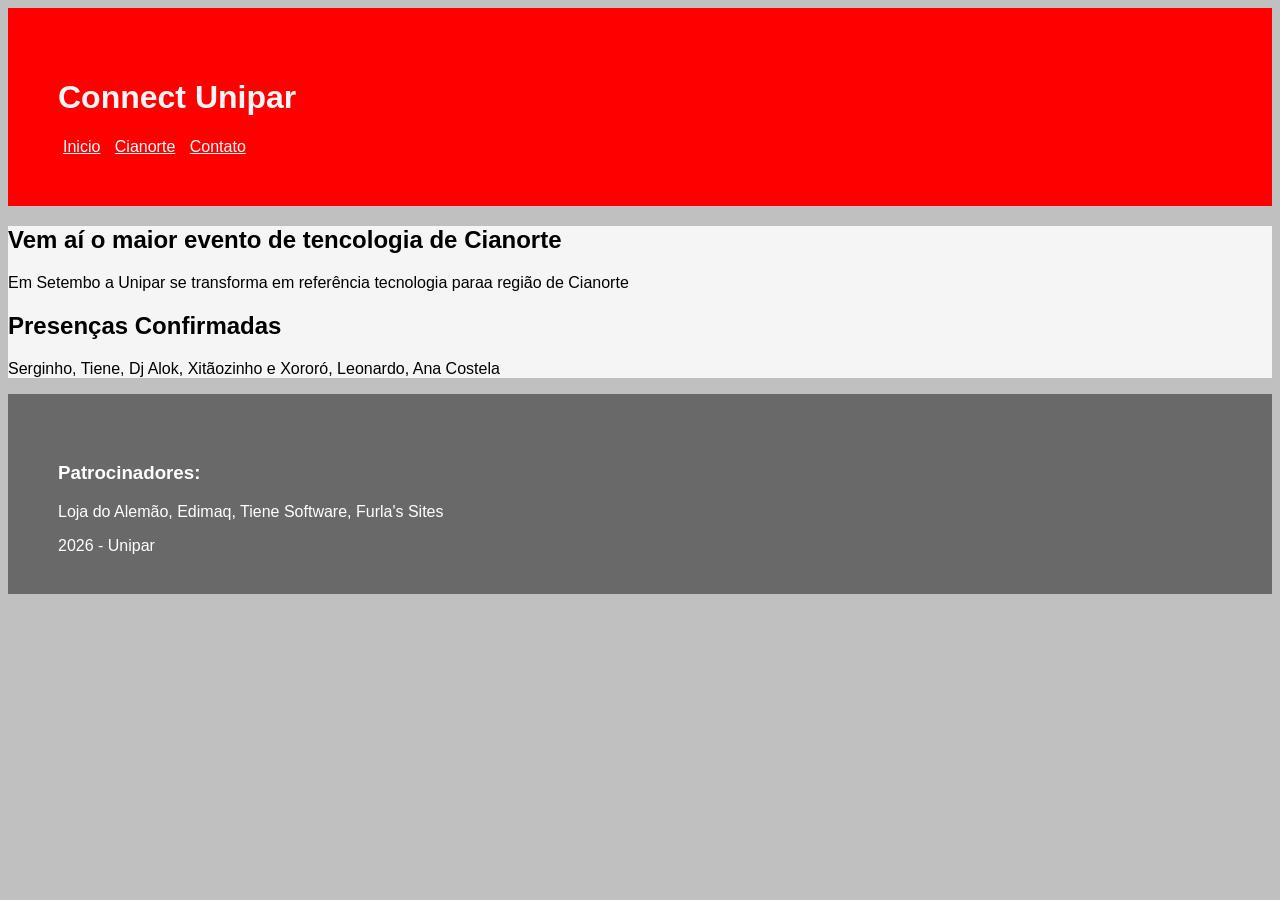
<file: index.html>
<!DOCTYPE html>
<html lang="pt-BR">
<head>
    <meta charset="UTF-8">
    <meta name="viewport" content="width=device-width, initial-scale=1.0">
    <title>Connect - Unipar</title>
    <link rel="stylesheet" href="css.css"><!-- link da folha de estilos-->
</head>
<body>
    <!-- header é diferente do head, o head nao aparece para o usuario final e porta as configuraões
     -->
    <header> <!-- o Header é o cabeçalho da página-->
        <h1>Connect Unipar</h1> <!-- Em SEO e nas boas praticas, só  <h1> por página -->
   <nav>
    <!-- o NAV, de NAVigator é a sessão  responsável pelos links (menu) da pagina-->
  <a href=" index.html">Inicio</a><!-- Link  para esta ou outras páginas-->
    <a href="cianorte.html">Cianorte</a>
    <a href="contato.html">Contato</a>
</nav>
 </header>
<main>
<!-- Mainé a parte principal de  uma página, ajuda na semântica,so SEO e na acessibilidade-->
 <h2>Vem aí o maior  evento de tencologia de Cianorte</h2>
 <!--H2 é um titulo de nivel 2, um subtítulo, diferente do H1, pode ser usado mais vezes (use com parcimõnia)-->
<p> Em Setembo a Unipar se transforma em referência tecnologia paraa região de Cianorte
</p><!-- O bom e velho paragrafo-->
<section> <!-- O section é uma agregação de conteúdos, você pode usar um ou mais --> 
    <h2> Presenças Confirmadas</h2>
    <p> Serginho, Tiene, Dj Alok, Xitãozinho e Xororó, Leonardo, Ana Costela</p>
</section>

</main>
<footer> <!-- é a ultima parte do site, "Não dá pra colocar rodapé no topo"-->
    <h3>Patrocinadores:</h3><!-- o H3, sequência do H2, em nível (vai até o H5..)-->
    <p>Loja do Alemão, Edimaq, Tiene Software, Furla's Sites</p>
    <p>2026 - Unipar</p>
</footer>

</body>           
</html>
</file>
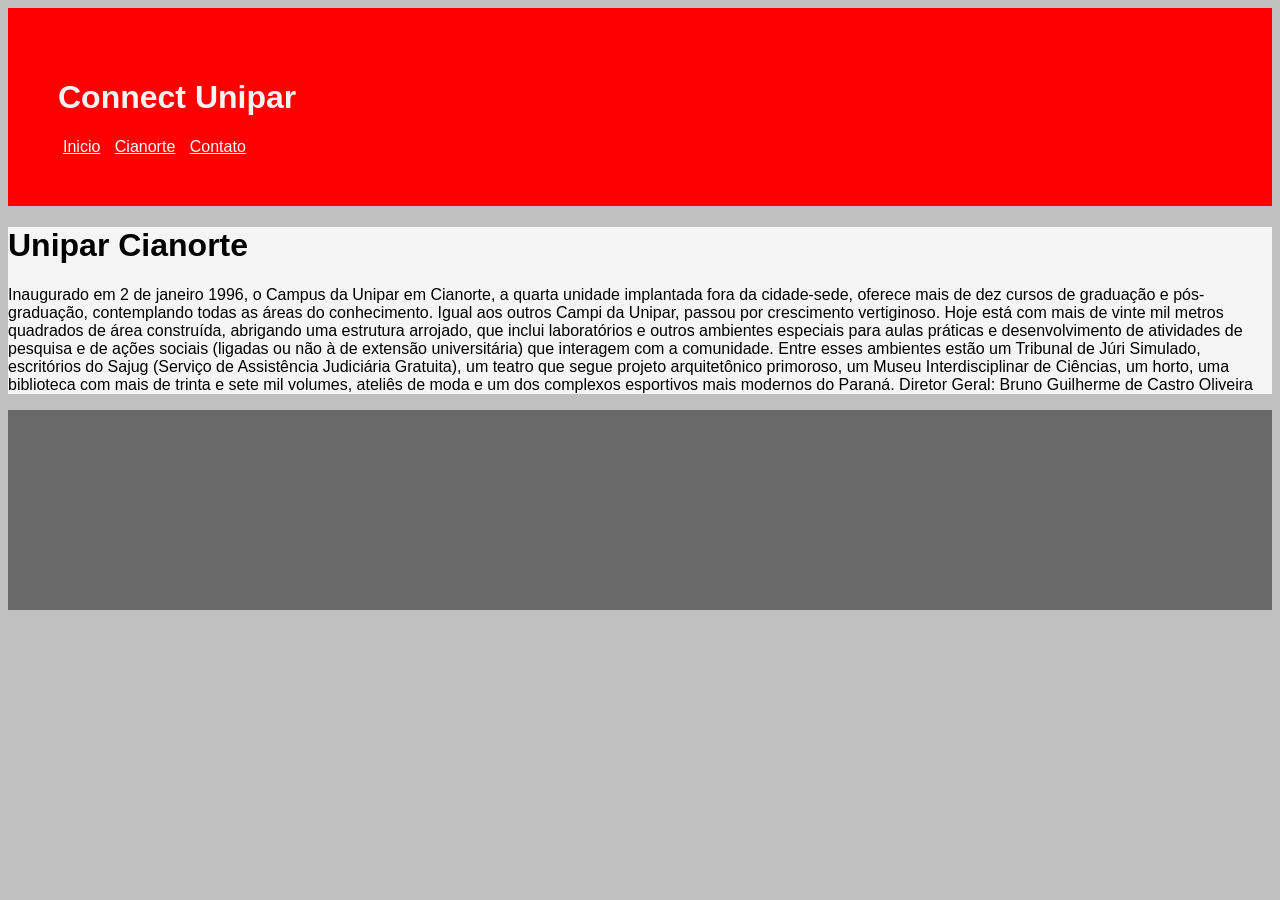
<file: cianorte.html>
<!DOCTYPE html>
<html lang="pt-BR">
<head>
    <meta charset="UTF-8">
    <meta name="viewport" content="width=device-width, initial-scale=1.0">
    <title>Unipar em Cianorte</title>
    <link rel="stylesheet" href="css.css">
</head>
<body>
   <header> <!-- o Header é o cabeçalho da página-->
        <h1>Connect Unipar</h1> <!-- Em SEO e nas boas praticas, só  <h1> por página -->
   <nav>
    <!-- o NAV, de NAVigator é a sessão  responsável pelos links (menu) da pagina-->
  <a href=" index.html">Inicio</a><!-- Link  para esta ou outras páginas-->
    <a href="cianorte.html">Cianorte</a>
    <a href="contato.html">Contato</a>
</nav>
 </header>
    <main>

    
<h1> Unipar Cianorte</h1>
<p>Inaugurado em 2 de janeiro 1996, o Campus da Unipar em Cianorte, a quarta unidade implantada fora da cidade-sede, oferece mais de dez cursos de graduação e pós-graduação, contemplando todas as áreas do conhecimento. Igual aos outros Campi da Unipar, passou por crescimento vertiginoso. Hoje está com mais de vinte mil metros quadrados de área construída, abrigando uma estrutura arrojado, que inclui laboratórios e outros ambientes especiais para aulas práticas e desenvolvimento de atividades de pesquisa e de ações sociais (ligadas ou não à de extensão universitária) que interagem com a comunidade. Entre esses ambientes estão um Tribunal de Júri Simulado, escritórios do Sajug (Serviço de Assistência Judiciária Gratuita), um teatro que segue projeto arquitetônico primoroso, um Museu Interdisciplinar de Ciências, um horto, uma biblioteca com mais de trinta e sete mil volumes, ateliês de moda e um dos complexos esportivos mais modernos do Paraná.

Diretor Geral:
Bruno Guilherme de Castro Oliveira </p>
</main>
<footer>
    
</footer>

</body>
</html>
</file>
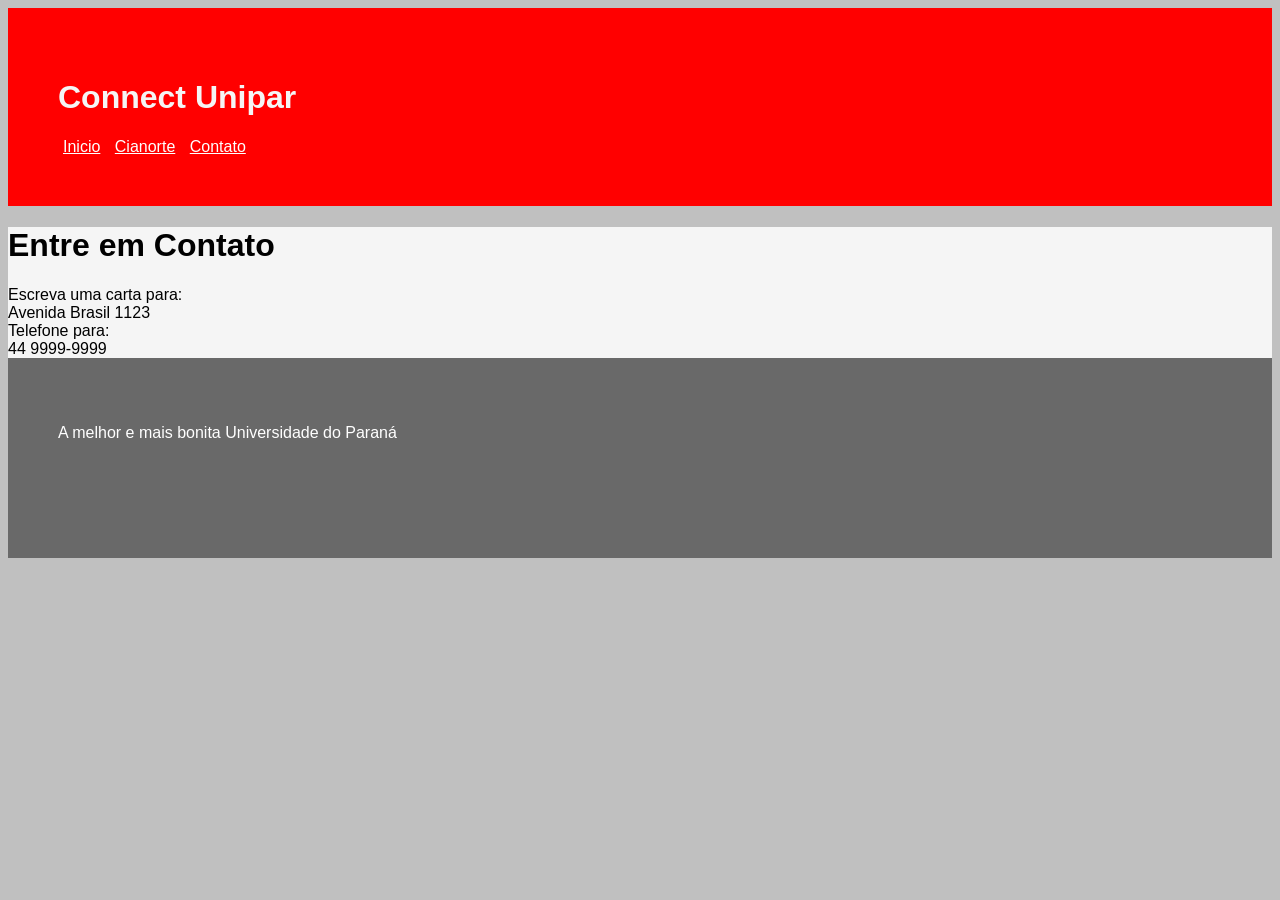
<file: contato.html>
<!DOCTYPE html>
<html lang="pt-BR">
<head>
    <meta charset="UTF-8">
    <meta name="viewport" content="width=device-width, initial-scale=1.0">
    <title>Document</title>
    <link rel="stylesheet" href="css.css">
</head>
  <header> <!-- o Header é o cabeçalho da página-->
        <h1>Connect Unipar</h1> <!-- Em SEO e nas boas praticas, só  <h1> por página -->
   <nav>
    <!-- o NAV, de NAVigator é a sessão  responsável pelos links (menu) da pagina-->
  <a href=" index.html">Inicio</a><!-- Link  para esta ou outras páginas-->
    <a href="cianorte.html">Cianorte</a>
    <a href="contato.html">Contato</a>
</nav>
 </header>
<body>
    <main>
<h1>Entre em Contato</h1>
<section></section>
Escreva uma carta para: <br />
Avenida Brasil 1123

</section>
<section>
Telefone para:<br /><!-- <br / Pula linha-->
44 9999-9999
</section>
</main>
<footer>
<p>A melhor e mais bonita Universidade do Paraná</p>
</footer>


</body>
</html>
</file>
<file: css.css>
body{
font-family: Arial, Helvetica, sans-serif; /*fonte da página toda*/
background-color: silver; /*cor de fundo da página*/
color:black; /*cor da fonte*/
}
header{
background-color: red;
color: whitesmoke;
padding: 50px;

}
main{
background-color: whitesmoke;
padding: auto;
}
footer{
background-color: dimgray;
color: white;
    height: 100px; /*Altura do componente*/
    padding: 50px;
}
a{
color:white;
padding: 5px; /*Espaço entre as margens*/

}
</file>
